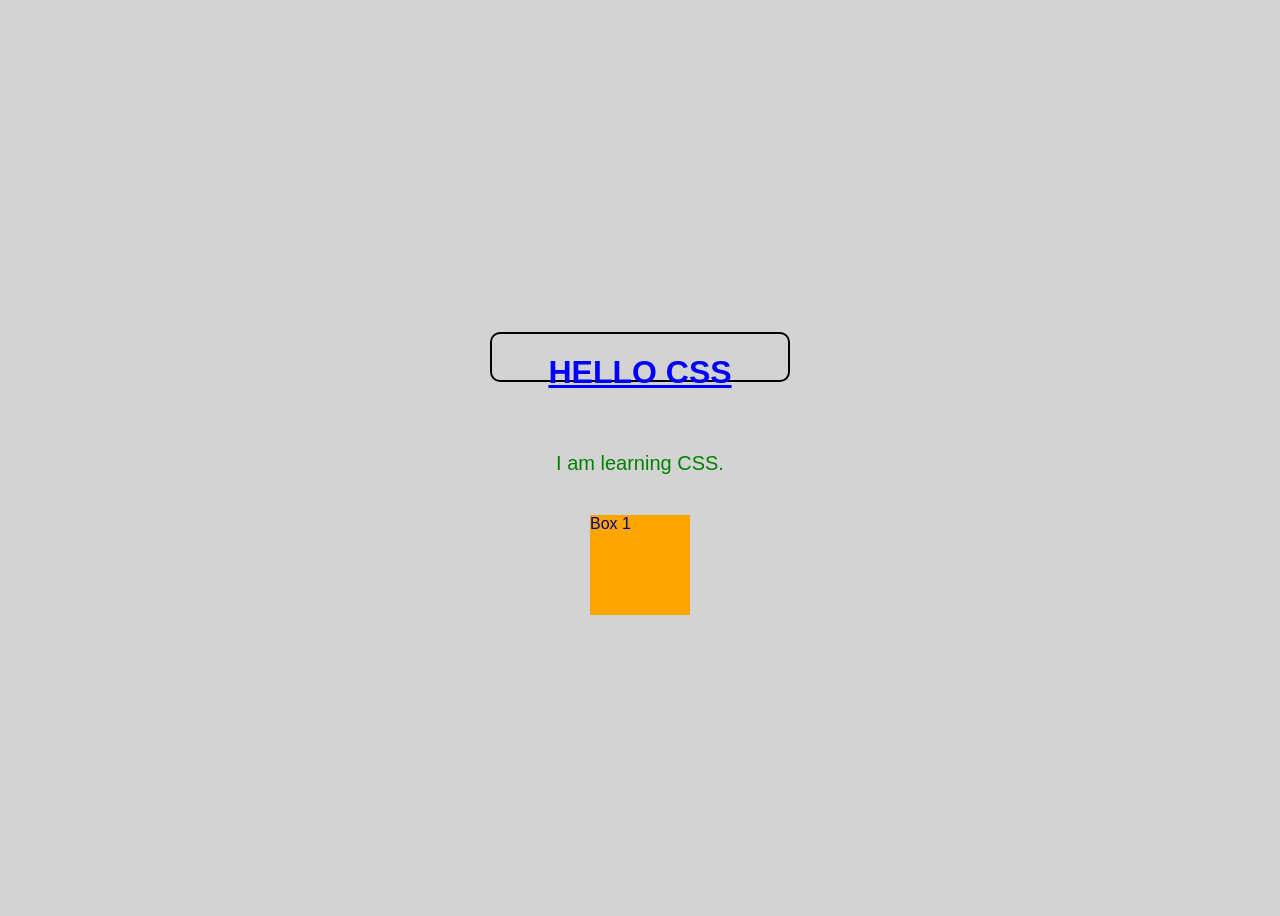
<file: CSS/01-Basics/01-css-basics.html>
<!DOCTYPE html>
<html>
<head>
    <title>CSS Basics</title>
    <link rel="stylesheet" href="style.css">
    
</head>
<body>

    <h1 id="title">Hello CSS</h1>
    <p class="intro">I am learning CSS.</p>
    <div class="box">
       Box 1
    </div>
</body>
</html>
</file>
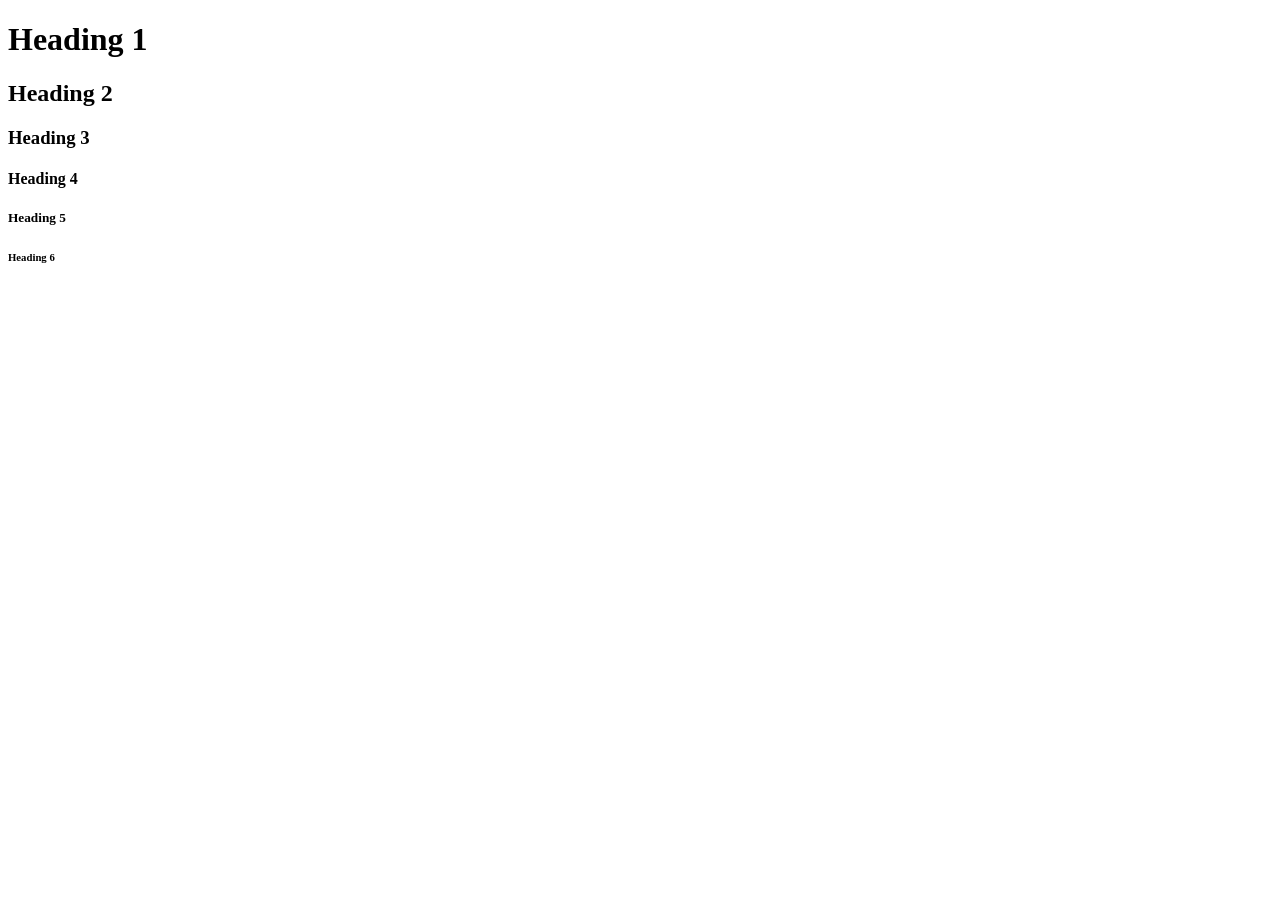
<file: HTML/01-Basics/02-headings.html>
<!DOCTYPE html>
<html>
<head>
    <title>HTML Headings</title>
</head>
<body>
    <h1>Heading 1</h1>
    <h2>Heading 2</h2>
    <h3>Heading 3</h3>
    <h4>Heading 4</h4>
    <h5>Heading 5</h5>
    <h6>Heading 6</h6>
</body>
</html>
</file>
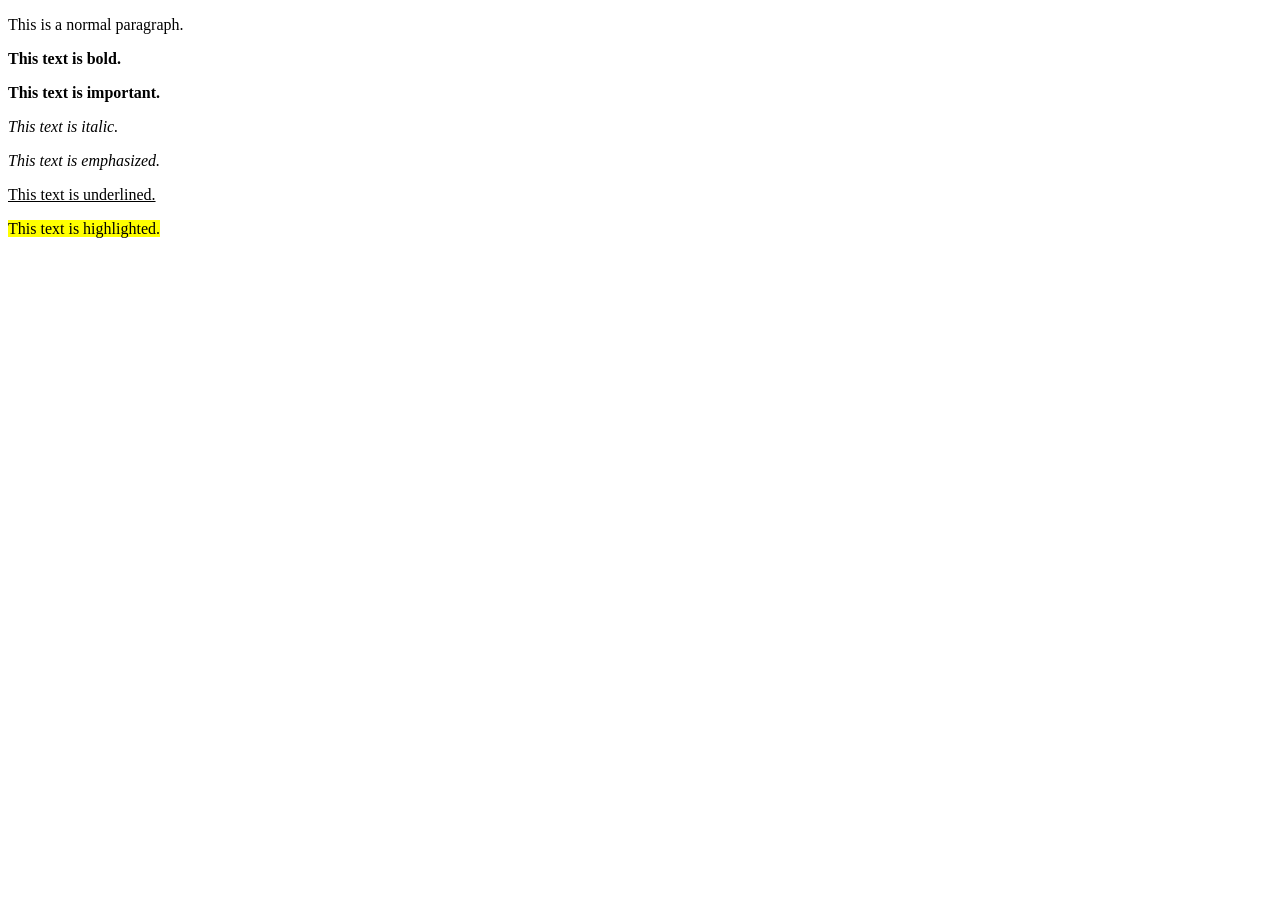
<file: HTML/01-Basics/03-text-formatting.html>
<!DOCTYPE html>
<html>
<head>
    <title>Text Formatting</title>
</head>
<body>
    <p>This is a normal paragraph.</p>

    <p><b>This text is bold.</b></p>

    <p><strong>This text is important.</strong></p>

    <p><i>This text is italic.</i></p>

    <p><em>This text is emphasized.</em></p>

    <p><u>This text is underlined.</u></p>

    <p><mark>This text is highlighted.</mark></p>
</body>
</html>
</file>
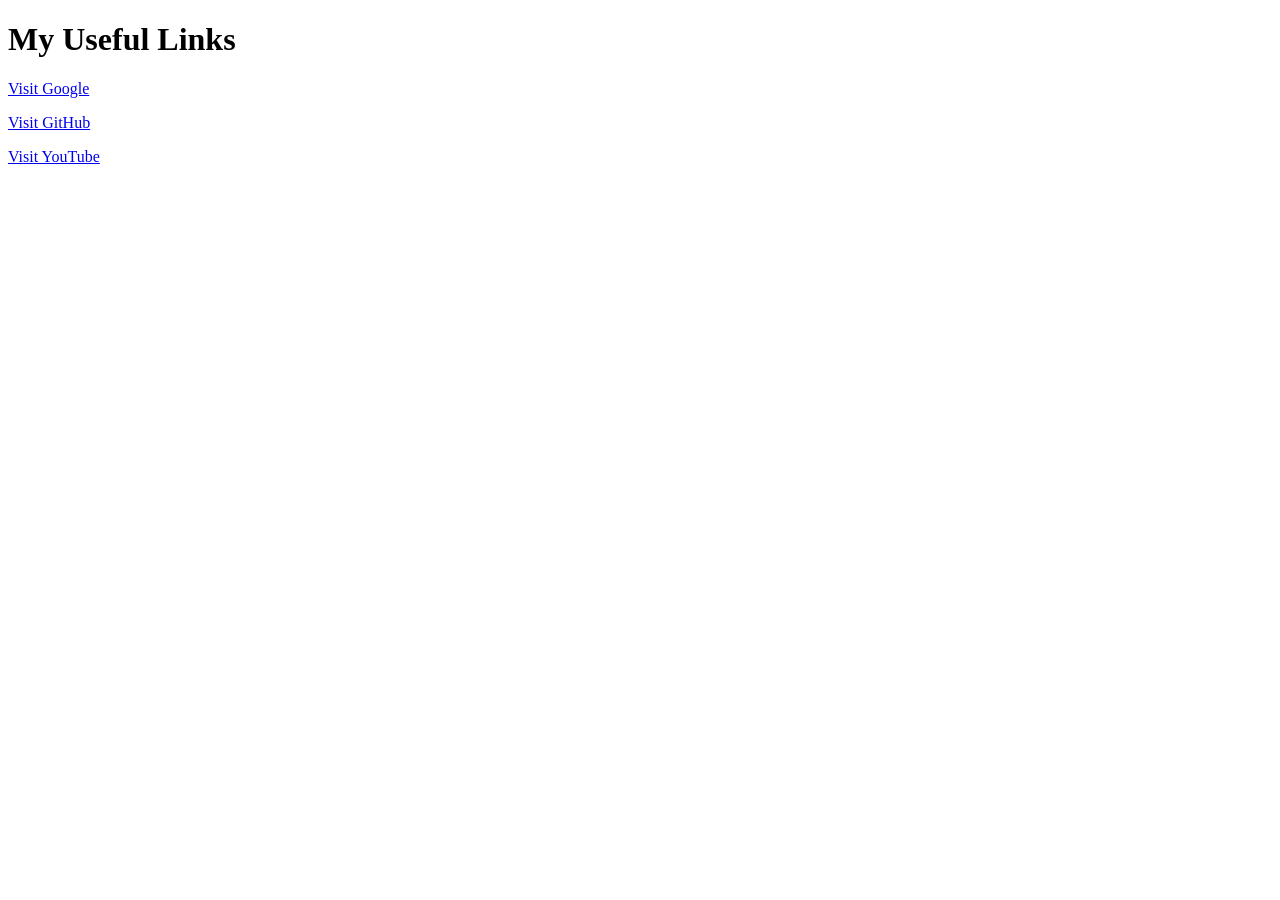
<file: HTML/01-Basics/04-links.html>
<!DOCTYPE html>
<html>
<head>
    <title>HTML Links</title>
</head>
<body>
    <h1>My Useful Links</h1>

    <p>
        <a href="https://www.google.com">Visit Google</a>
    </p>

    <p>
        <a href="https://github.com">Visit GitHub</a>
    </p>

    <p>
        <a href="https://www.youtube.com">Visit YouTube</a>
    </p>
</body>
</html>
</file>
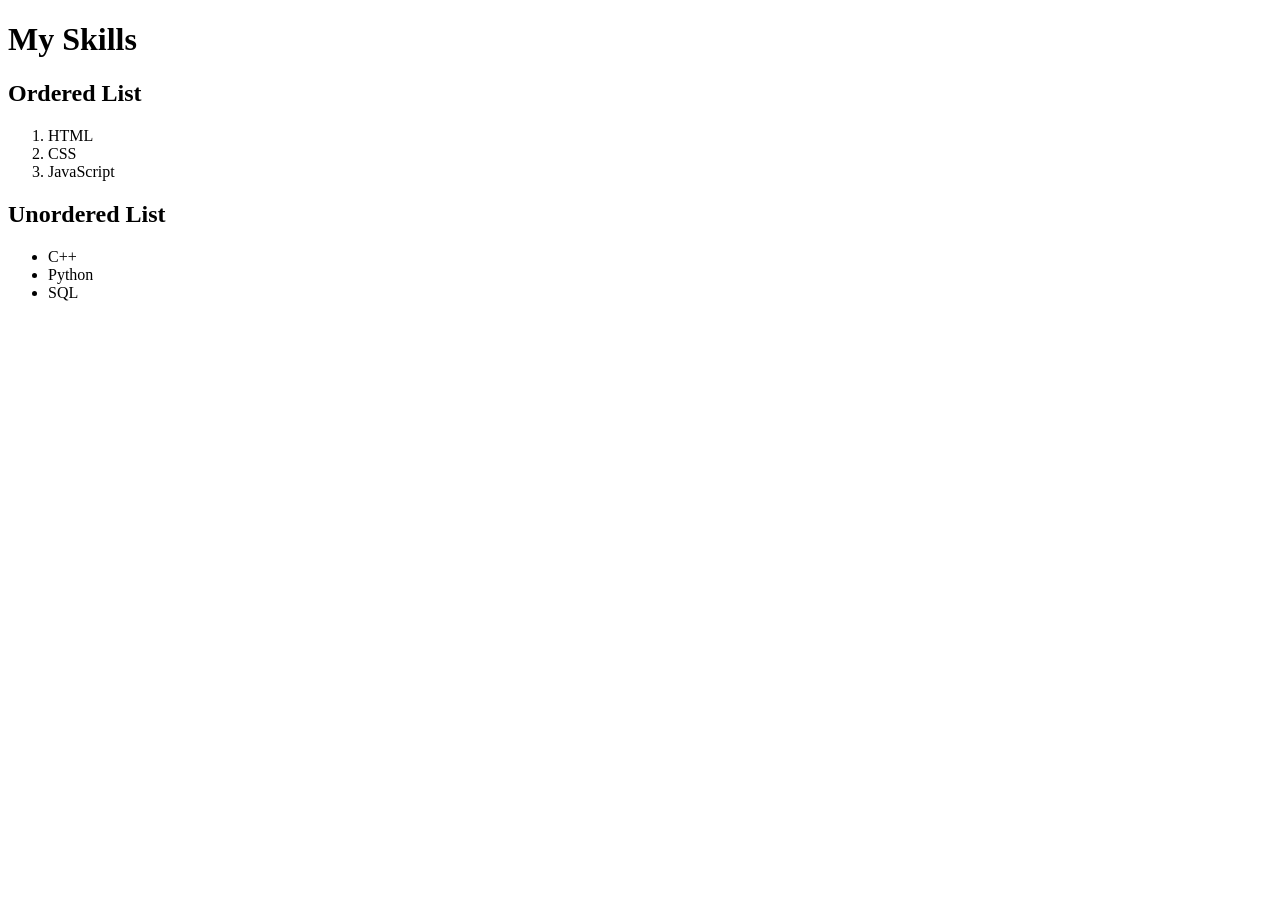
<file: HTML/01-Basics/06-lists.html>
<!DOCTYPE html>
<html>
<head>
    <title>HTML Lists</title>
</head>
<body>
    <h1>My Skills</h1>

    <h2>Ordered List</h2>
    <ol>
        <li>HTML</li>
        <li>CSS</li>
        <li>JavaScript</li>
    </ol>

    <h2>Unordered List</h2>
    <ul>
        <li>C++</li>
        <li>Python</li>
        <li>SQL</li>
    </ul>
</body>
</html>
</file>
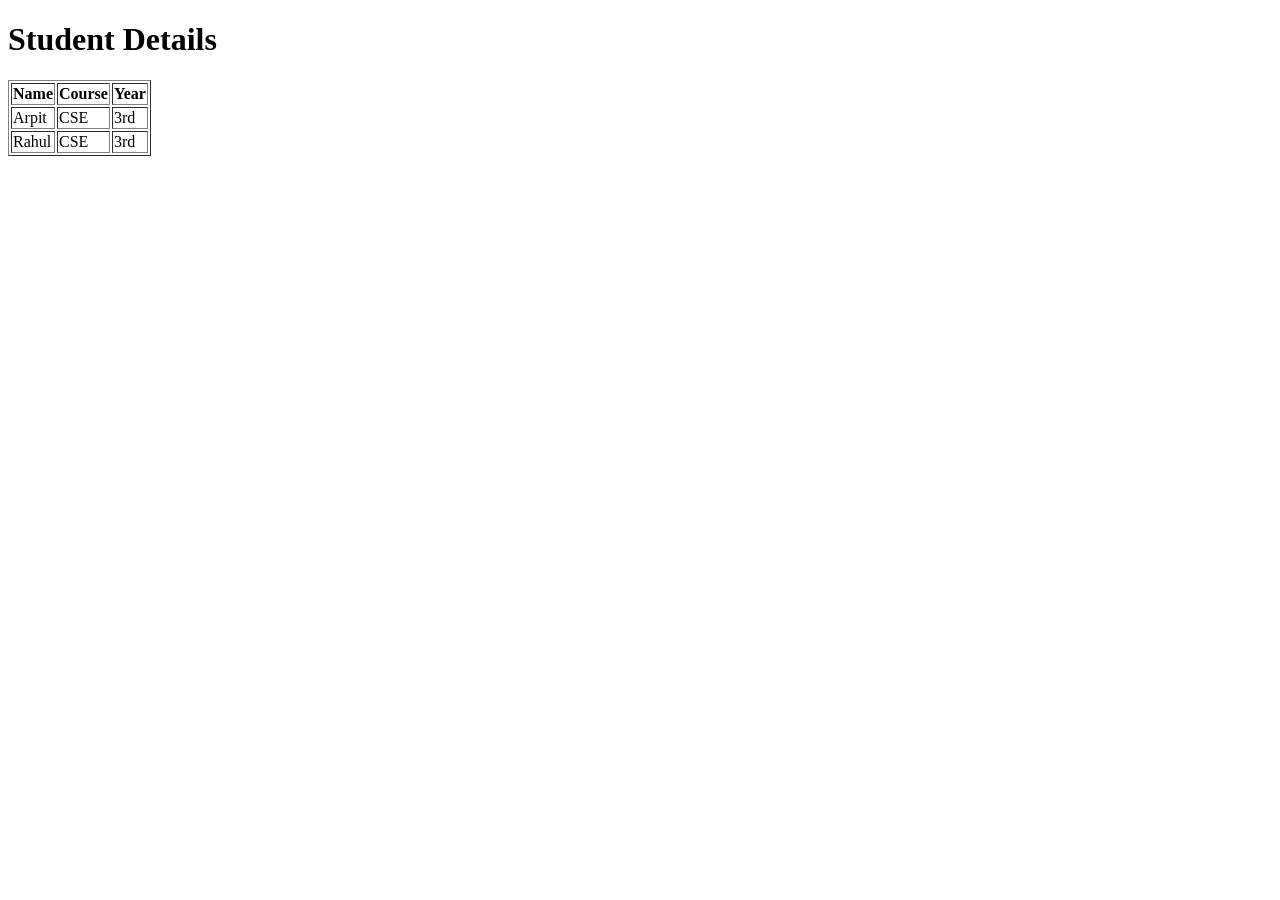
<file: HTML/01-Basics/07-tables.html>
<!DOCTYPE html>
<html>
<head>
    <title>HTML Tables</title>
</head>
<body>
    <h1>Student Details</h1>

    <table border="1">
        <tr>
            <th>Name</th>
            <th>Course</th>
            <th>Year</th>
        </tr>
        <tr>
            <td>Arpit</td>
            <td>CSE</td>
            <td>3rd</td>
        </tr>
        <tr>
            <td>Rahul</td>
            <td>CSE</td>
            <td>3rd</td>
        </tr>
    </table>
</body>
</html>
</file>
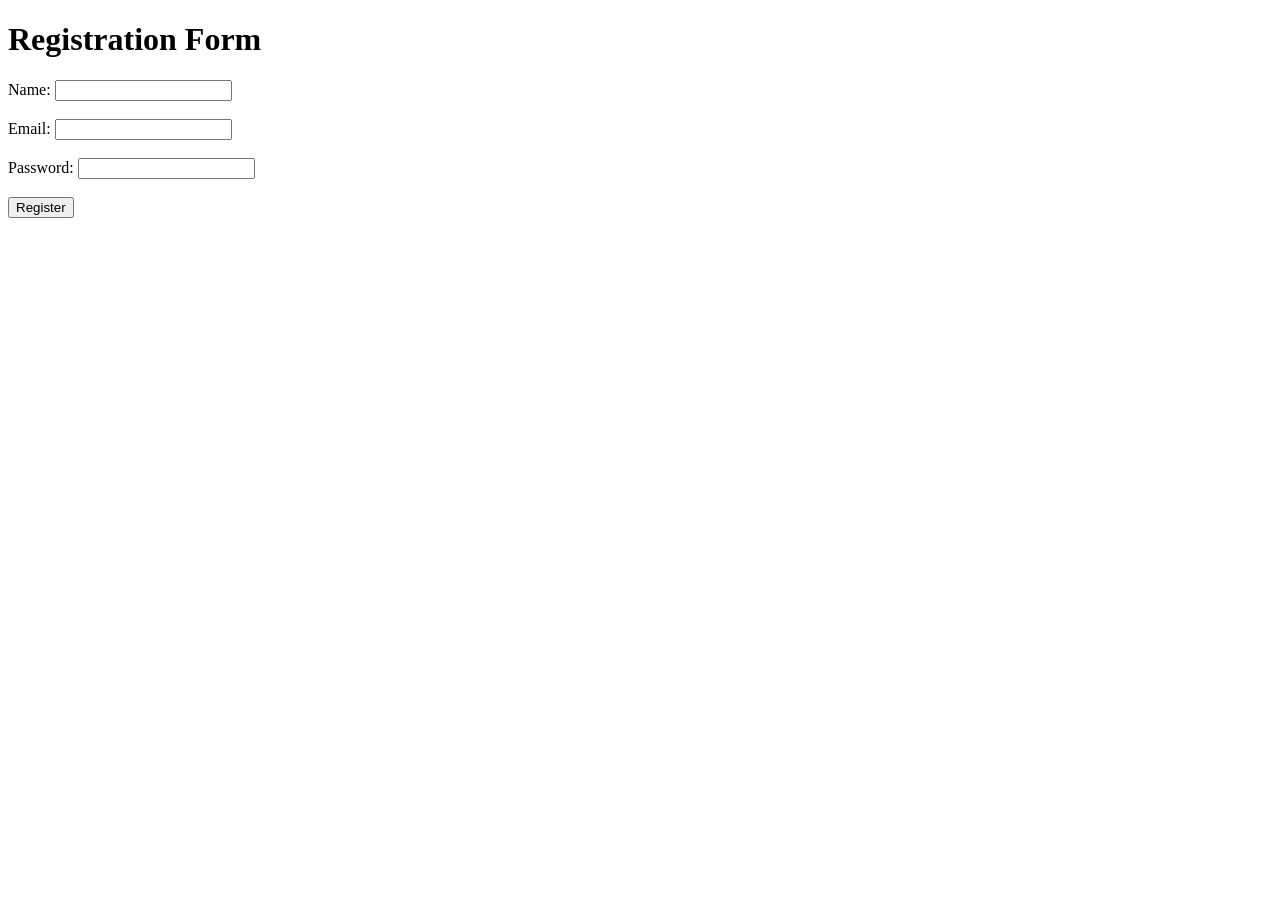
<file: HTML/01-Basics/08-forms.html>
<!DOCTYPE html>
<html>
<head>
    <title>HTML Forms</title>
</head>
<body>
    <h1>Registration Form</h1>

    <form>
        <label for="name">Name:</label>
        <input type="text" id="name" name="name">

        <br><br>

        <label for="email">Email:</label>
        <input type="email" id="email" name="email">

        <br><br>

        <label for="password">Password:</label>
        <input type="password" id="password" name="password">

        <br><br>

        <input type="submit" value="Register">
    </form>
</body>
</html>
</file>
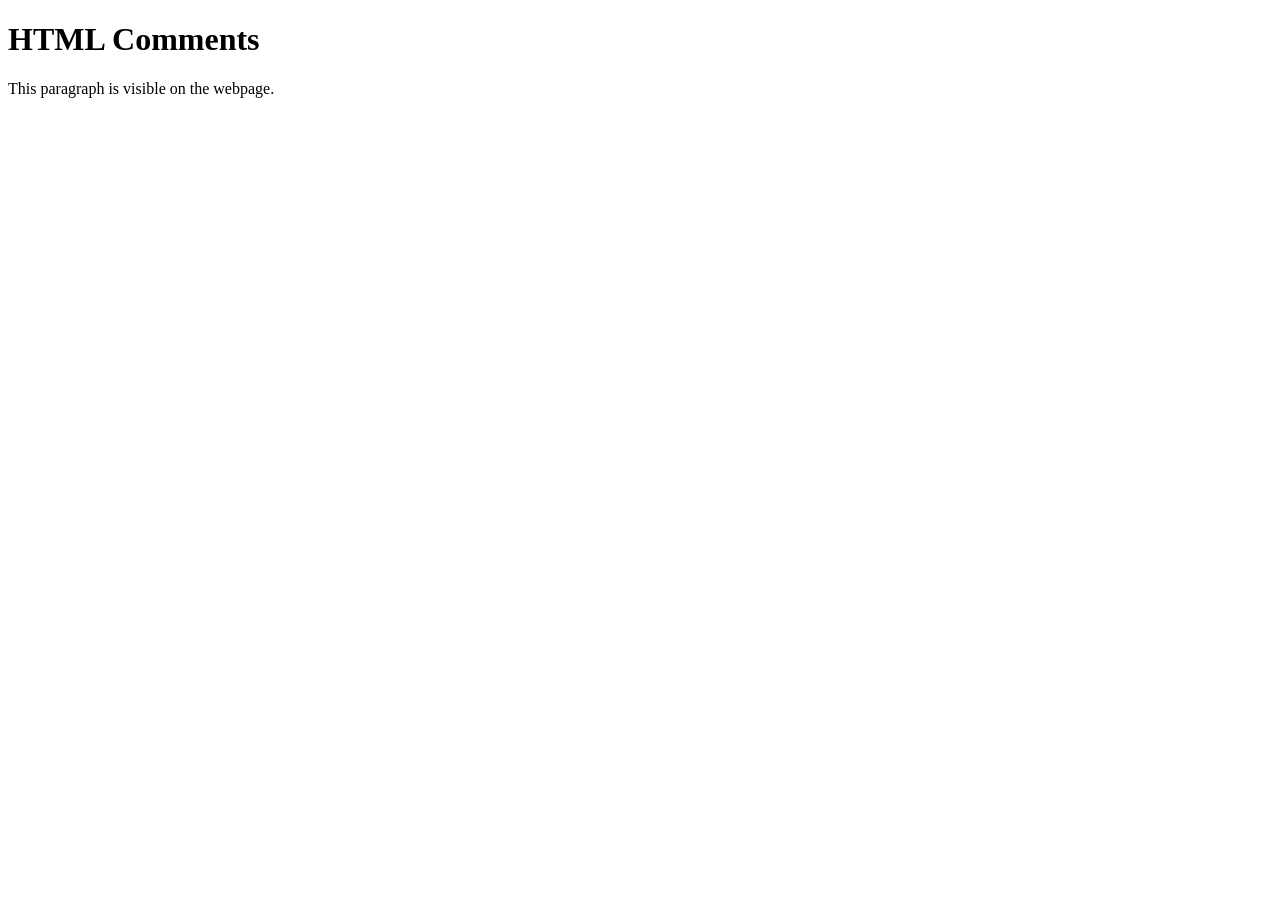
<file: HTML/01-Basics/09-comments.html>
<!DOCTYPE html>
<html>
<head>
    <title>HTML Comments</title>
</head>
<body>
    <!-- This is a comment. It will not appear on the webpage. -->

    <h1>HTML Comments</h1>

    <p>This paragraph is visible on the webpage.</p>

    <!-- This is another comment. -->
</body>
</html>
</file>
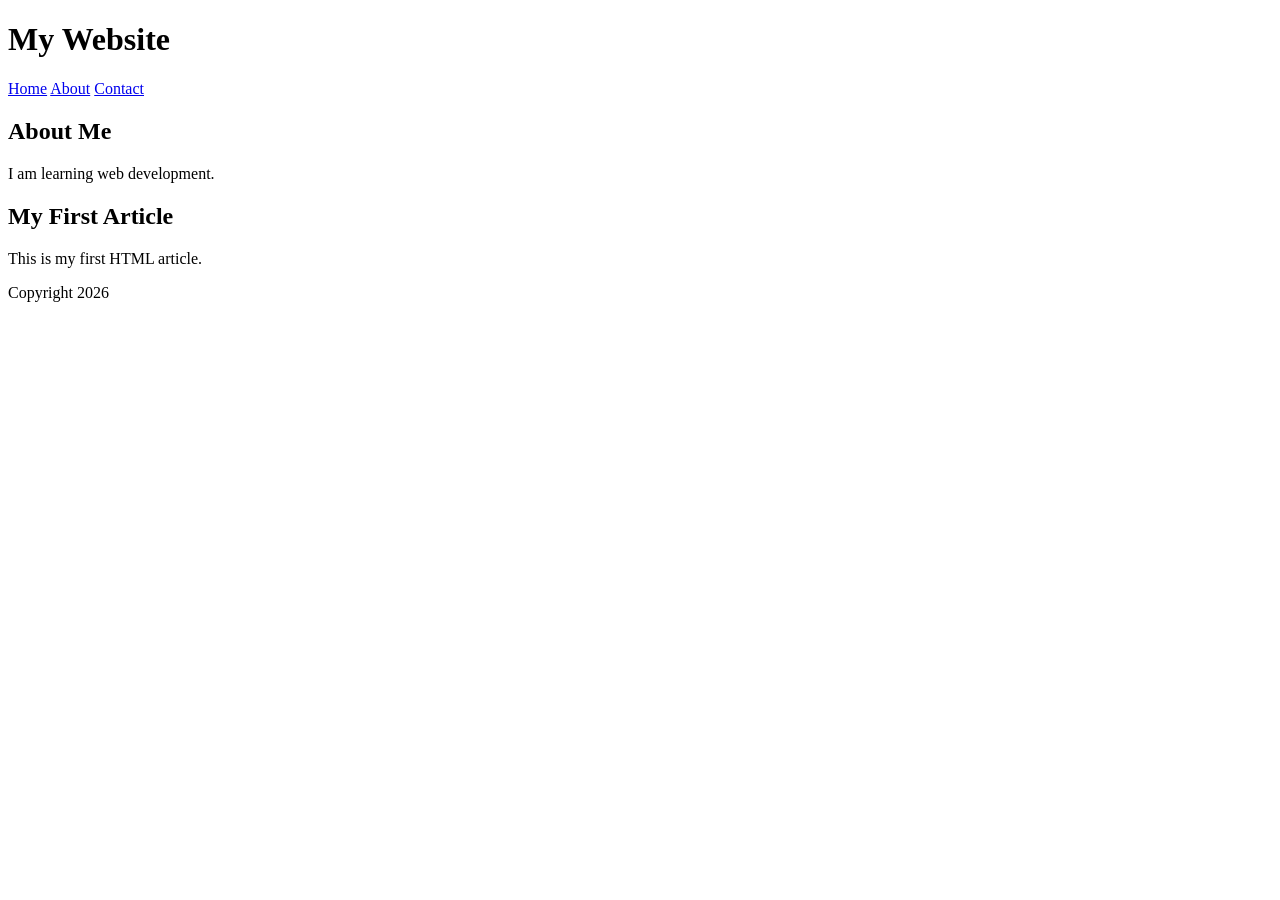
<file: HTML/01-Basics/10-semantic-tags.html>
<!DOCTYPE html>
<html>
<head>
    <title>Semantic Tags</title>
</head>
<body>

    <header>
        <h1>My Website</h1>
    </header>

    <nav>
        <a href="#">Home</a>
        <a href="#">About</a>
        <a href="#">Contact</a>
    </nav>

    <main>
        <section>
            <h2>About Me</h2>
            <p>I am learning web development.</p>
        </section>

        <article>
            <h2>My First Article</h2>
            <p>This is my first HTML article.</p>
        </article>
    </main>

    <footer>
        <p>Copyright 2026</p>
    </footer>

</body>
</html>
</file>
<file: CSS/01-Basics/style.css>
p {
    color: green;
}

h1 {
    color: blue;
    margin: 30px;
    padding: 20px;
    border: 2px solid black;
    border-radius: 10px;
    width: 300px;
    height: 50px;
    box-sizing: border-box;
    text-decoration: underline;
    text-transform: uppercase;
}

.intro {
    font-size: 20px;
}

#title {
    text-align: center;
}

body {
    background-color: lightgray;
    color: darkblue;
    display:flex;
    flex-direction: column;
    justify-content: center;
    height: 100vh;
    align-items: center;
    gap: 20px;
    font-family: Arial, sans-serif;
    font-size: 16px;
    font-weight: normal;
}
p {
    display: block;
}

.box {
    width: 100px;
    height: 100px;
    background-color: orange;
    position: static;
    transition: 0.3s;
}

.box:hover {
    background-color: blue;
}
</file>
